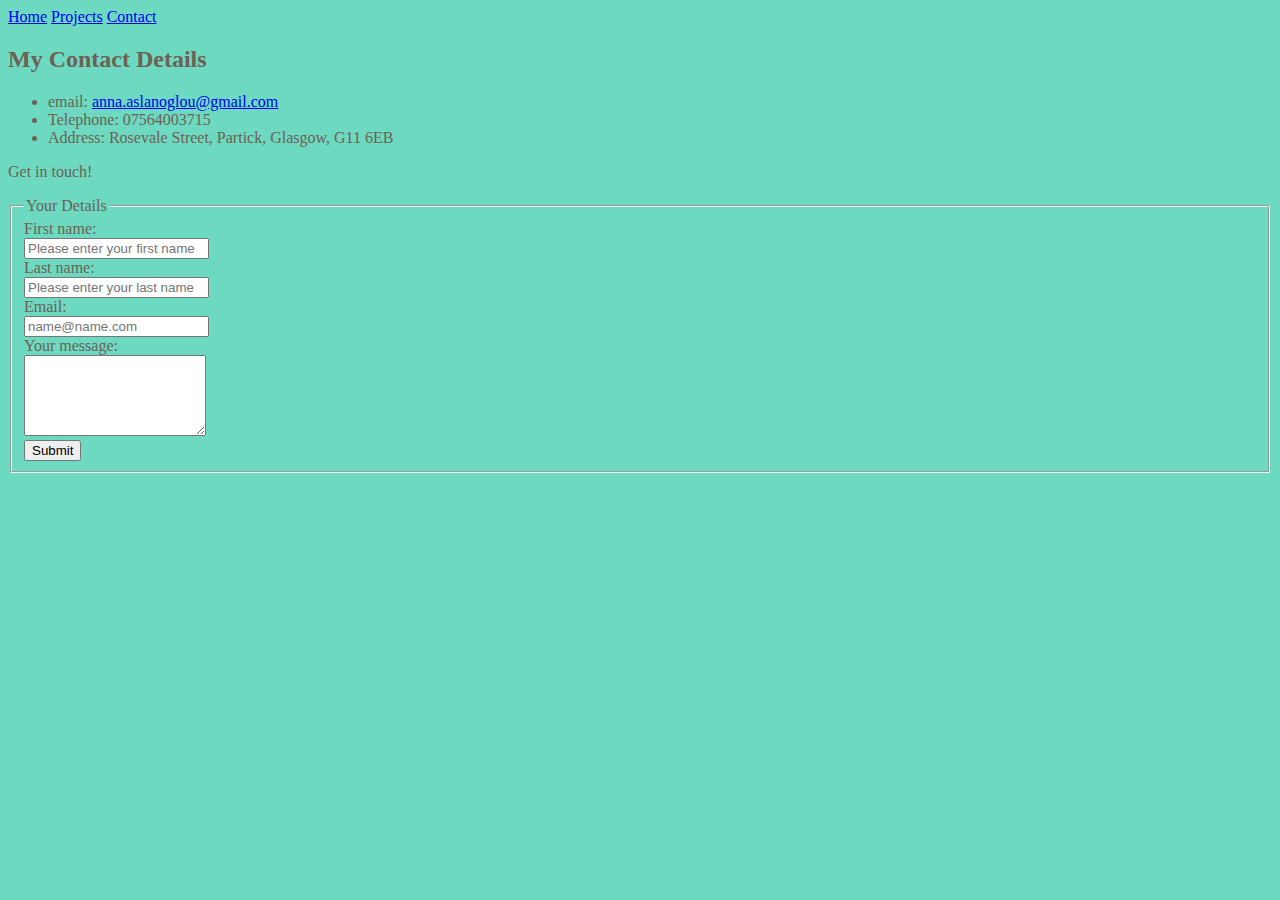
<file: contact.html>
<!DOCTYPE html>
<html lang="en" dir="ltr">
  <head>
    <meta charset="utf-8">
    <title>Contact Details</title>
  </head>

  <td><a href="index.html">Home</a></td>
  <td><a href="projects.html">Projects</a></td>
  <td><a href="contact.html">Contact</a></td>

  <table cellspacing="20px" align="center">


  <body>
  <body bgcolor="#6CD9C0" text="#6D6154">
  <h2> My Contact Details </h2>
<ul>
<li>email: <a href="mailto:anna.aslanoglou@gmail.com"> anna.aslanoglou@gmail.com</a></li>
<li>Telephone: 07564003715 </li>
<li>Address: Rosevale Street, Partick, Glasgow, G11 6EB</li>
</ul>


  <p>Get in touch!</p>

  <form class="" action="index.html" method="post">
    <fieldset>
      <legend> Your Details </legend>

 <label> First name: </label> <br>
 <input type="text" name="firstname" placeholder="Please enter your first name"><br>
 <label> Last name: </label> <br>
 <input type="text" name="lastname"placeholder="Please enter your last name">

 <br>
 <label>  Email: </label> <br> <input type="email"placeholder="name@name.com">
 <br>
 <label for="yourmessage"> Your message: </label><br>
 <textarea id="yourmessage" rows="5" columns="30">
</textarea>
<br>
<input type="Submit">
</fieldset>
  </form>
  </body>
</html>
</file>
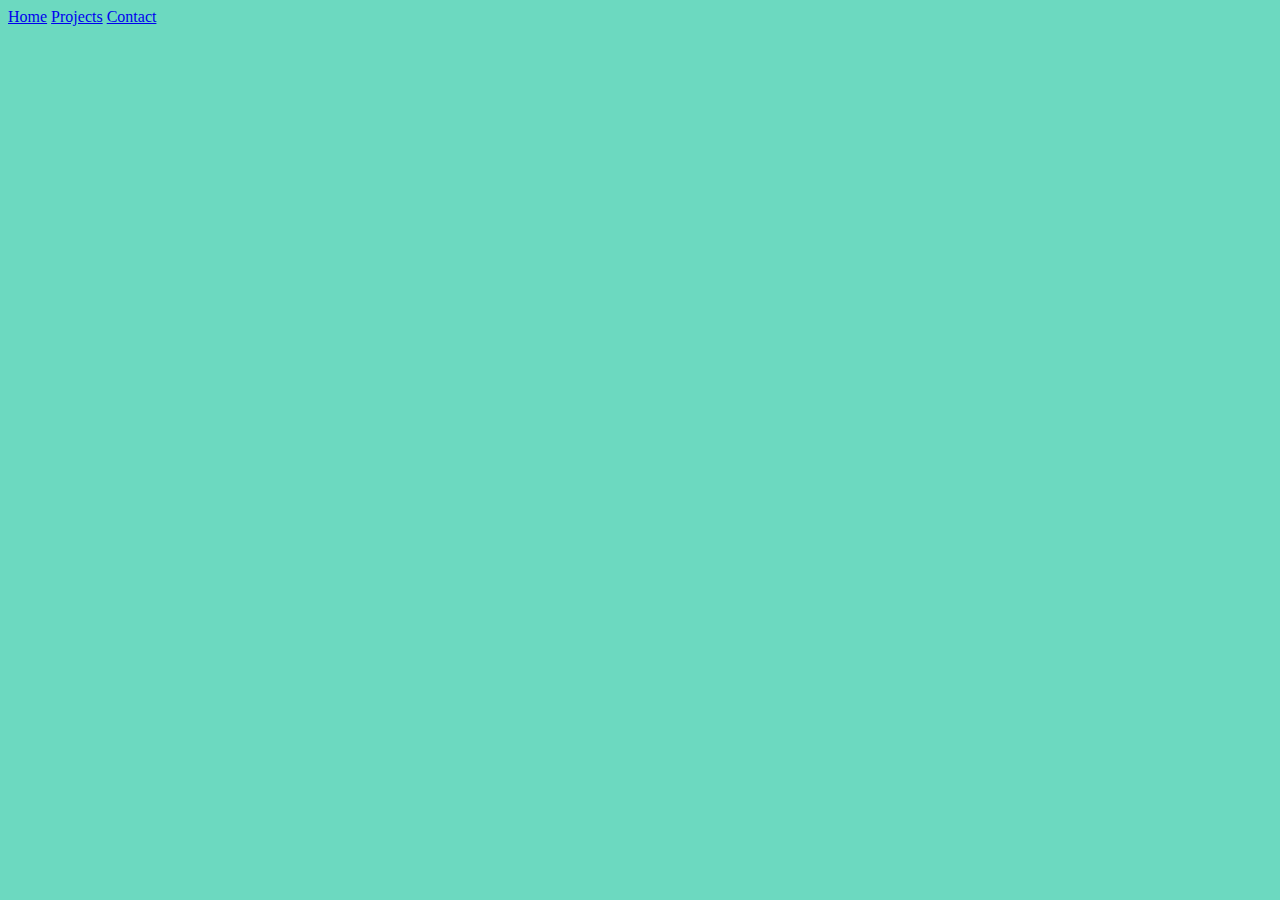
<file: projects.html>
<!DOCTYPE html>
<html lang="en" dir="ltr">
  <head>
    <meta charset="utf-8">
    <title></title>
  </head>
  <td><a href="index.html">Home</a></td>
  <td><a href="Projects.html">Projects</a></td>
  <td><a href="Contact.html">Contact</a></td>

  <body>
  <body bgcolor="#6CD9C0" text="#6D6154">
  </body>
</html>
</file>
